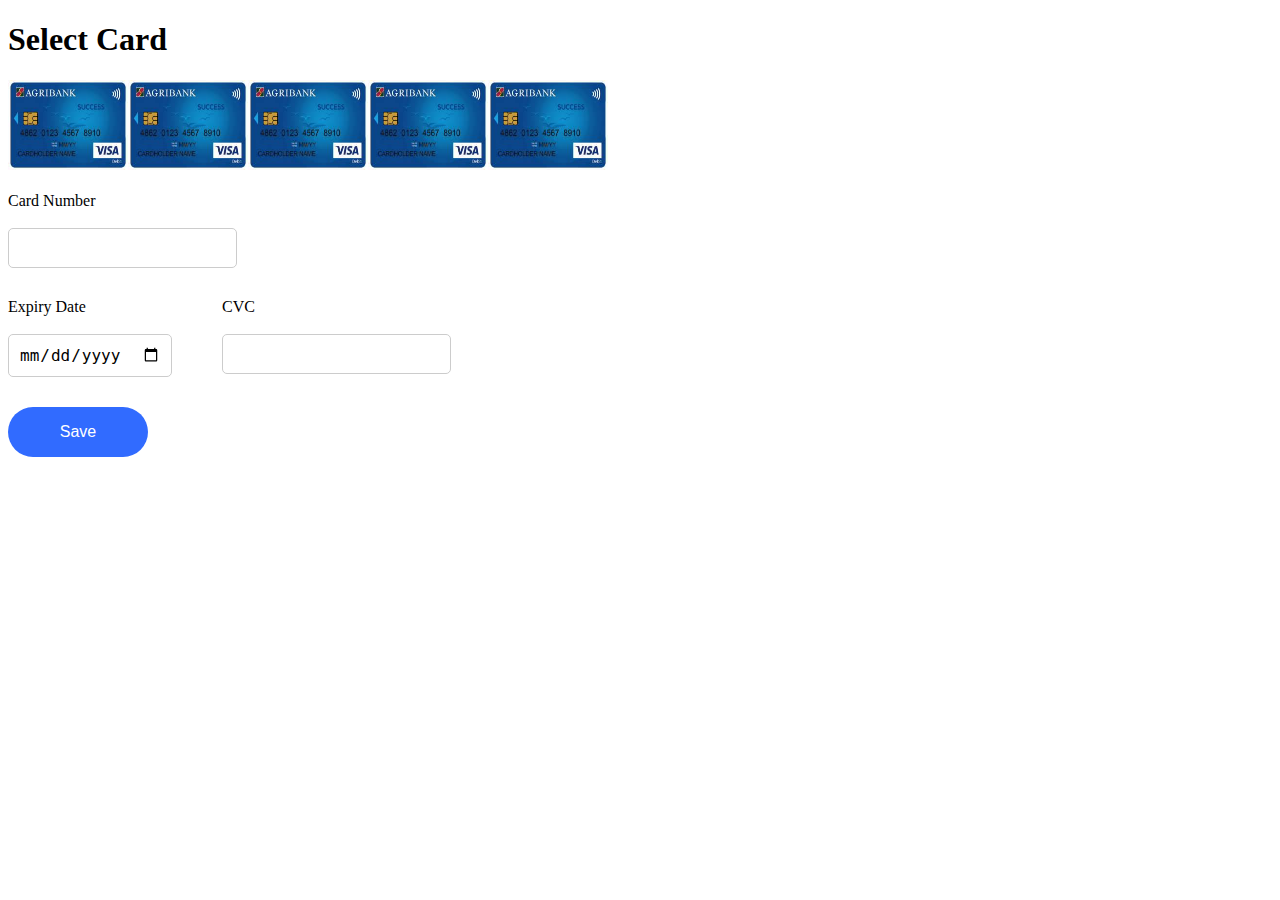
<file: bai10/index.html>
<!DOCTYPE html>
<html lang="en">
<head>
    <meta charset="UTF-8">
    <meta name="viewport" content="width=h1, initial-scale=1.0">
    <title>Document</title>
    <link rel="stylesheet" href="cs.css">
</head>
<body>
    <div>
    <h1>Select Card</h1>
    <div class="content">
        <div>
            <img src="img/tải xuống.jpeg" alt="">
        </div>
        <div>
            <img src="img/tải xuống.jpeg" alt="">
        </div>
        <div>
            <img src="img/tải xuống.jpeg" alt="">
        </div>
        <div>
            <img src="img/tải xuống.jpeg" alt="">
        </div>
        <div>
            <img src="img/tải xuống.jpeg" alt="">
        </div>
        
    </div>
    <div class="" >
        <br><label for="">Card Number</label> <br><br>
        <input class="number" type="number" name="number" id="number" value="5884 6241 4444 3333">
    </div>
    <div class="typple">
        <div>
            <label for="">Expiry Date</label><br><br>
            <input class="number" type="date" name="date" id="date">
        </div>
        <div>
            <label for="">CVC</label> <br><br>
            <input class="number" type="password" name="" id="">
        </div>
    </div>
    <div>
        <button>Save</button>
    </div>
    </div>
</body>
</html>
</file>
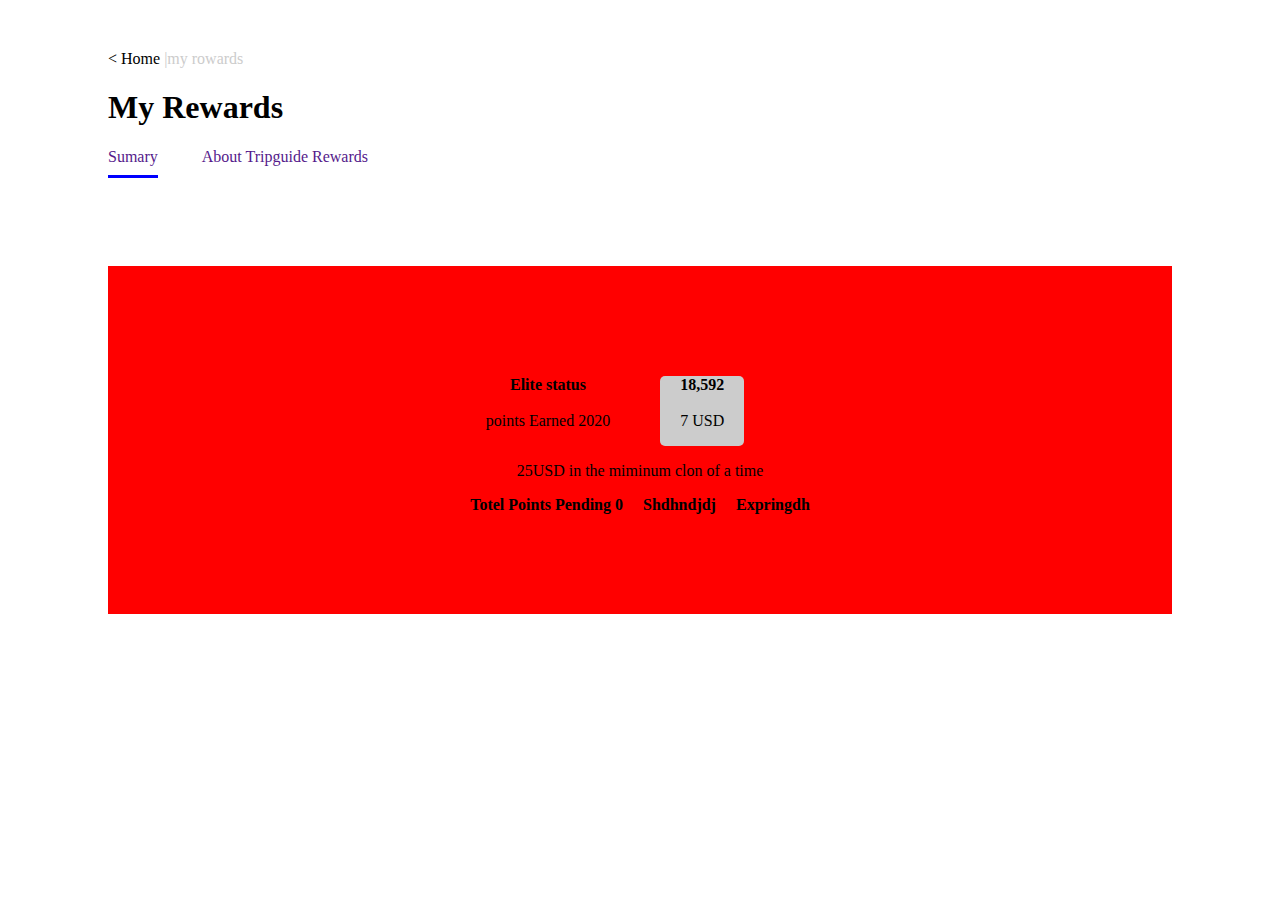
<file: bai11/index.html>
<!DOCTYPE html>
<html lang="en">
<head>
    <meta charset="UTF-8">
    <meta name="viewport" content="width=device-width, initial-scale=1.0">
    <title>Document</title>
    <link rel="stylesheet" href="style.css">
</head>
<body>
    <div class="container">
        <div class="header">
            <div class="hear">
                <a class="ten" href="">< Home</a>
                <a class="anh" href="">|my rowards</a>
            </div>
        </div>
        <div class="section">
            <div class="section-h1">
                <h1>My Rewards</h1>
            </div>
        
        </div>
        <div class="nav">
                <a class="nav-1" href="">Sumary</a>
                <a class="nav-2" href="">About Tripguide Rewards</a>
        </div>
        <div class="slide">
            <div class="slide-1"> 
                <div class="slide-2">
                    <h4>Elite status</h4>
                    <br>
                    <p>points Earned 2020</p>
                </div>
                <div class="slide-3">
                    <h4>18,592</h4>
                    <br>    
                    <p>7 USD</p>
                </div>
            </div>
            
            <p>25USD in the miminum clon of a time</p>
            
            <div class="label1">
                <label for=""><b>Totel Points Pending 0</b></label>&emsp13;&emsp13;&emsp13;
                <label for=""><b>Shdhndjdj</b></label>&emsp13;&emsp13;&emsp13;
                <label for=""><b>Expringdh</b></label>
            </div>
        </div>
        
    </div>

</body>
</html>
</file>
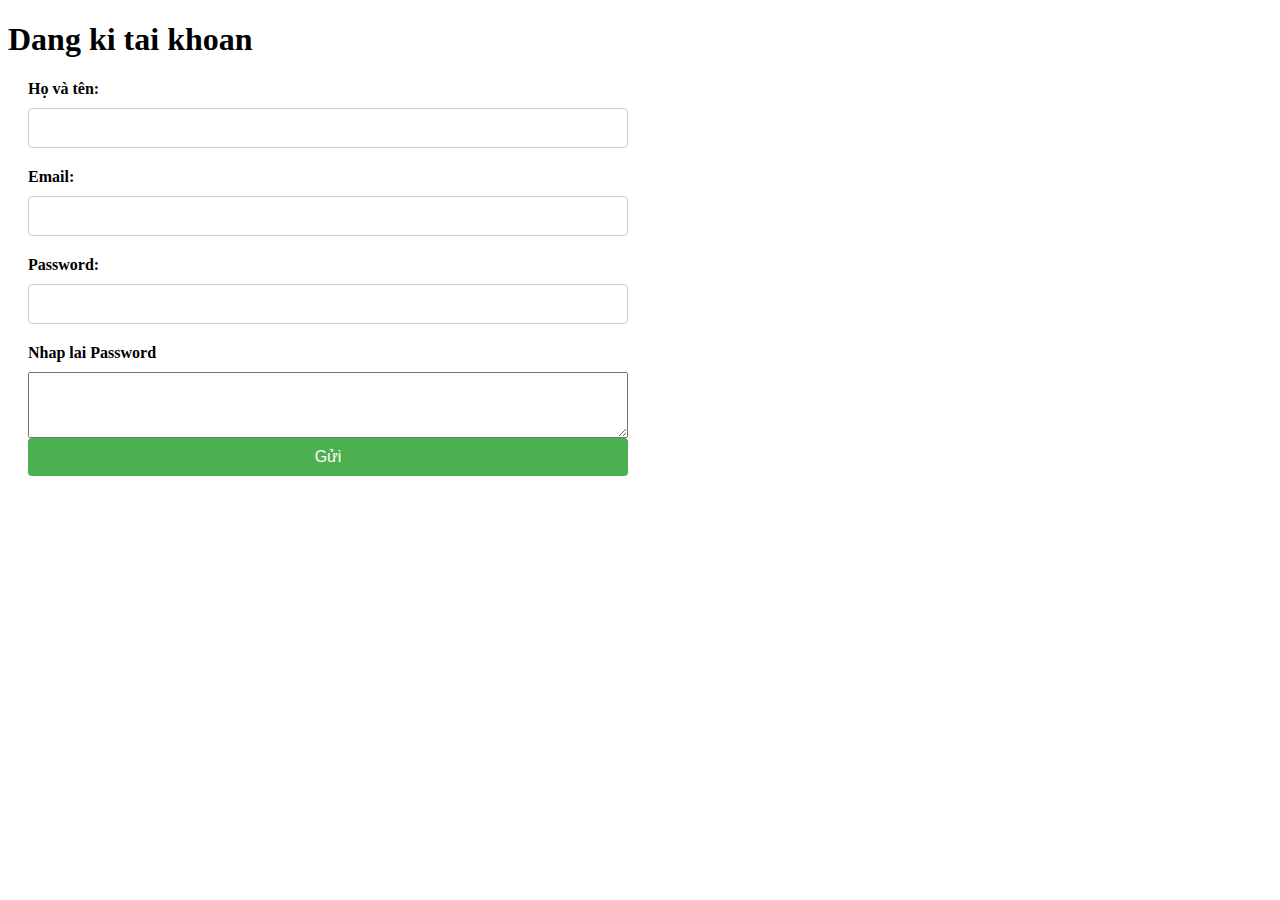
<file: bai13/index.html>
<!DOCTYPE html>
<html>


<head>
    <title>Liên hệ với chúng tôi</title>
</head>
<link rel="stylesheet" href="style.css">

<body>
    <div class="">
        <h1>Dang ki tai khoan</h1>
        <form>
            <label for="name">Họ và tên:</label>
            <input type="text" id="name" name="name" required>
        
        
            <label for="email">Email:</label>
            <input type="email" id="email" name="email" required>
        
        
            <label for="password">Password:</label>
            <input type="password" name="password" id="password" required>
        
        
            <label for="password">Nhap lai Password</label>
            <textarea id="password" name="password" rows="4" required></textarea>
        
        
            <input type="submit" value="Gửi">
        </form>
    </div>
</body>
</file>
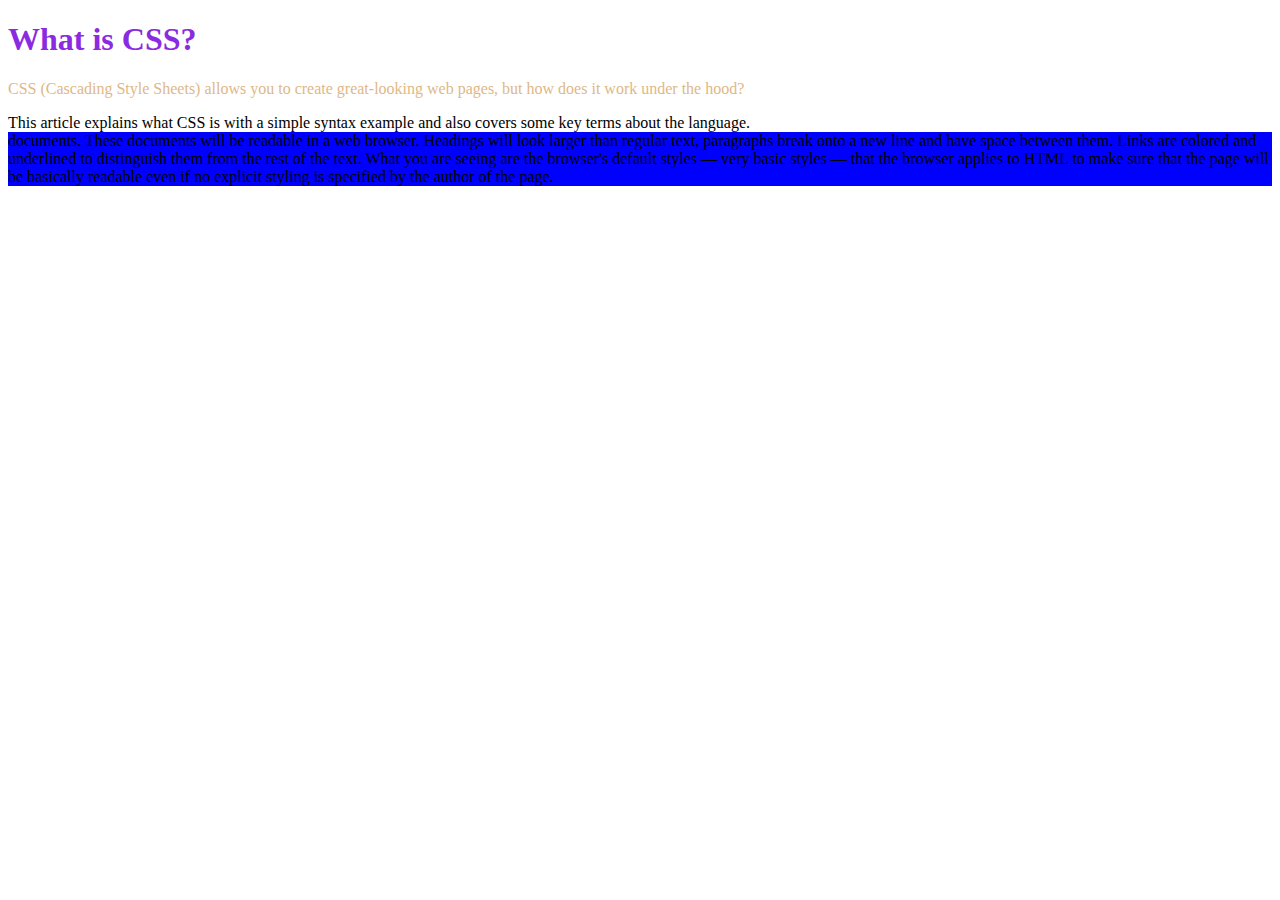
<file: bai14/index.html>
<!DOCTYPE html>
<html lang="en">
<head>
    <meta charset="UTF-8">
    <meta name="viewport" content="width=device-width, initial-scale=1.0">
    <title>Document</title>
    <style>
        h1{
            color: blueviolet;}
        p{ color: burlywood;

            }
            div{
                background-color: blue;
            }
    </style>
</head>
<body>
    <h1>What is CSS?</h1>
    <p>CSS (Cascading Style Sheets) allows you to create great-looking web pages, but how does it work under the hood?</p> 
    This article explains what CSS is with a simple syntax example and also covers some key terms about the language.
    <div>
        documents. These documents will be readable in a web browser. Headings will look larger than regular text, paragraphs
        break onto a new line and have space between them. Links are colored and underlined to distinguish them from the rest of
        the text. What you are seeing are the browser's default styles — very basic styles — that the browser applies to HTML to
        make sure that the page will be basically readable even if no explicit styling is specified by the author of the page.
    </div>
</body>
</html>
</file>
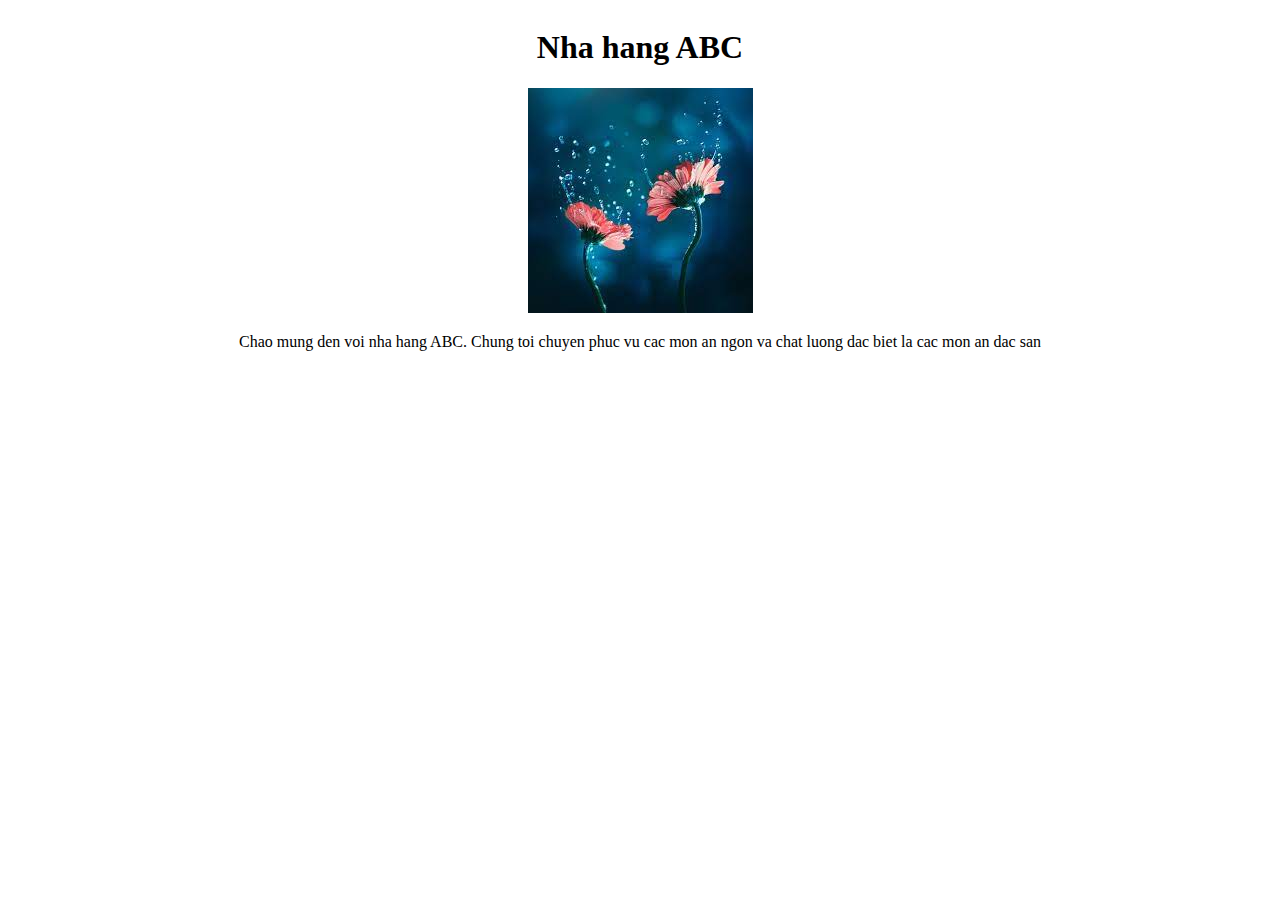
<file: bai15/index.html>
<!DOCTYPE html>
<html lang="en">
<head>
    <meta charset="UTF-8">
    <meta name="viewport" content="width=device-width, initial-scale=1.0">
    <title>Document</title>
    <style>
        section{
            
            align-content: center;
        }
        .main {
            display: flex;
            flex-direction: column;
            align-items: center;
            text-align: center;
        }
    </style>
</head>
<body>
<div class="main">
    <section id="ses">
        <h1>Nha hang ABC</h1>
        <img src="[data-uri]"
            alt="">
                    <p>Chao mung den voi nha hang ABC. Chung toi chuyen phuc vu cac mon an ngon va chat luong dac biet la cac mon an dac
                        san</p>
</div>
</section> 
</body>
</html>
</file>
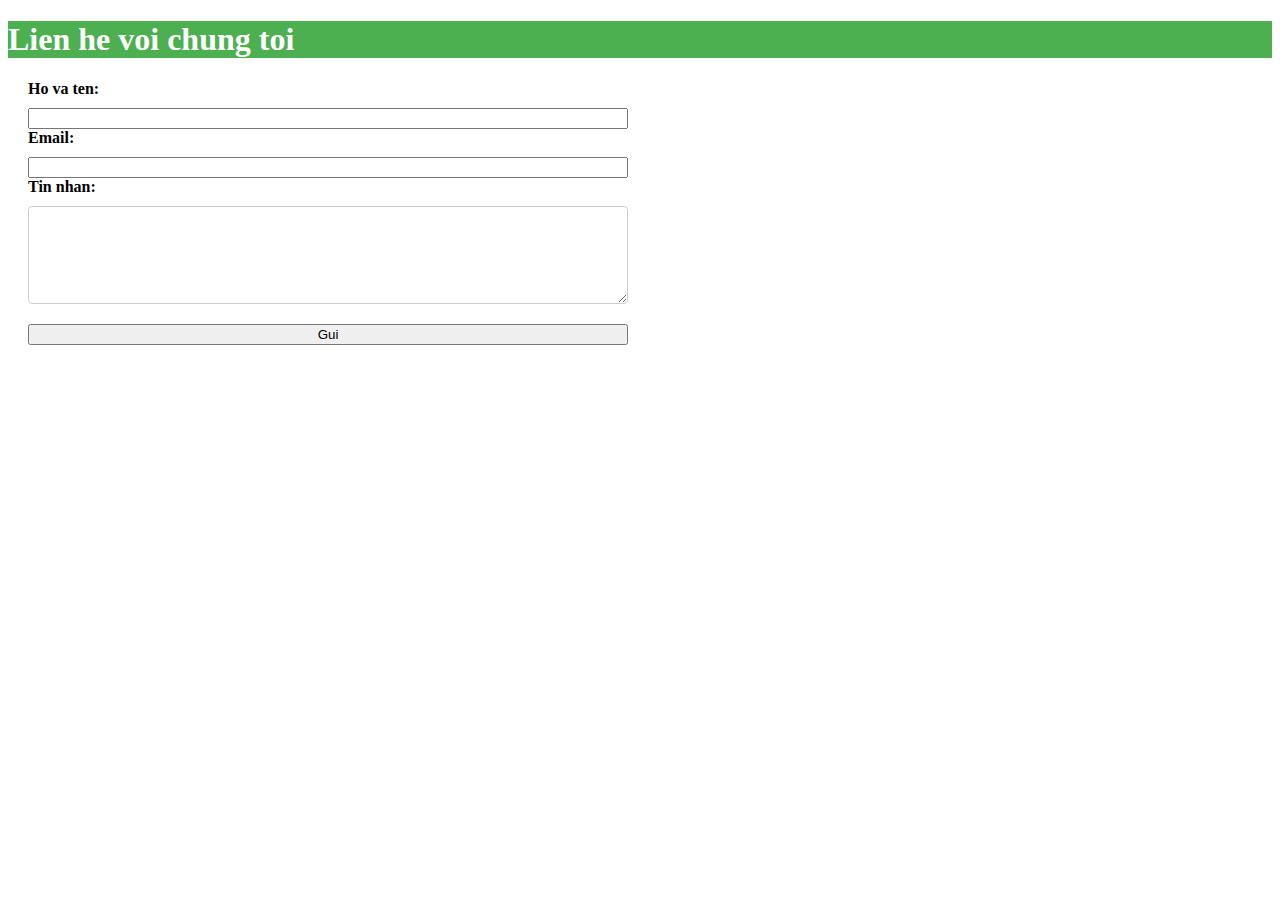
<file: bai3/index.html>
<!DOCTYPE html>
<html lang="en">
<head>
    <meta charset="UTF-8">
    <meta name="viewport" content="width=device-width, initial-scale=1.0">
    <title>Document</title>
    <link rel="stylesheet" href="cs.css">
</head>
<body>
    <h1>Lien he voi chung toi</h1>
    <form action="">
        <label for="name">Ho va ten:</label>
        <input type="name" name="name" id="name" required>
        
        <label for="email">Email:</label>
        <input type="emial" name="email" id="email" required>

        <label for="messenger">Tin nhan:</label>
        <textarea name="messenger" id="messenger" cols="" rows="4" required></textarea>
    
        <input type="submit" name="" id="" value="Gui">
    </form>
</body>
</html>
</file>
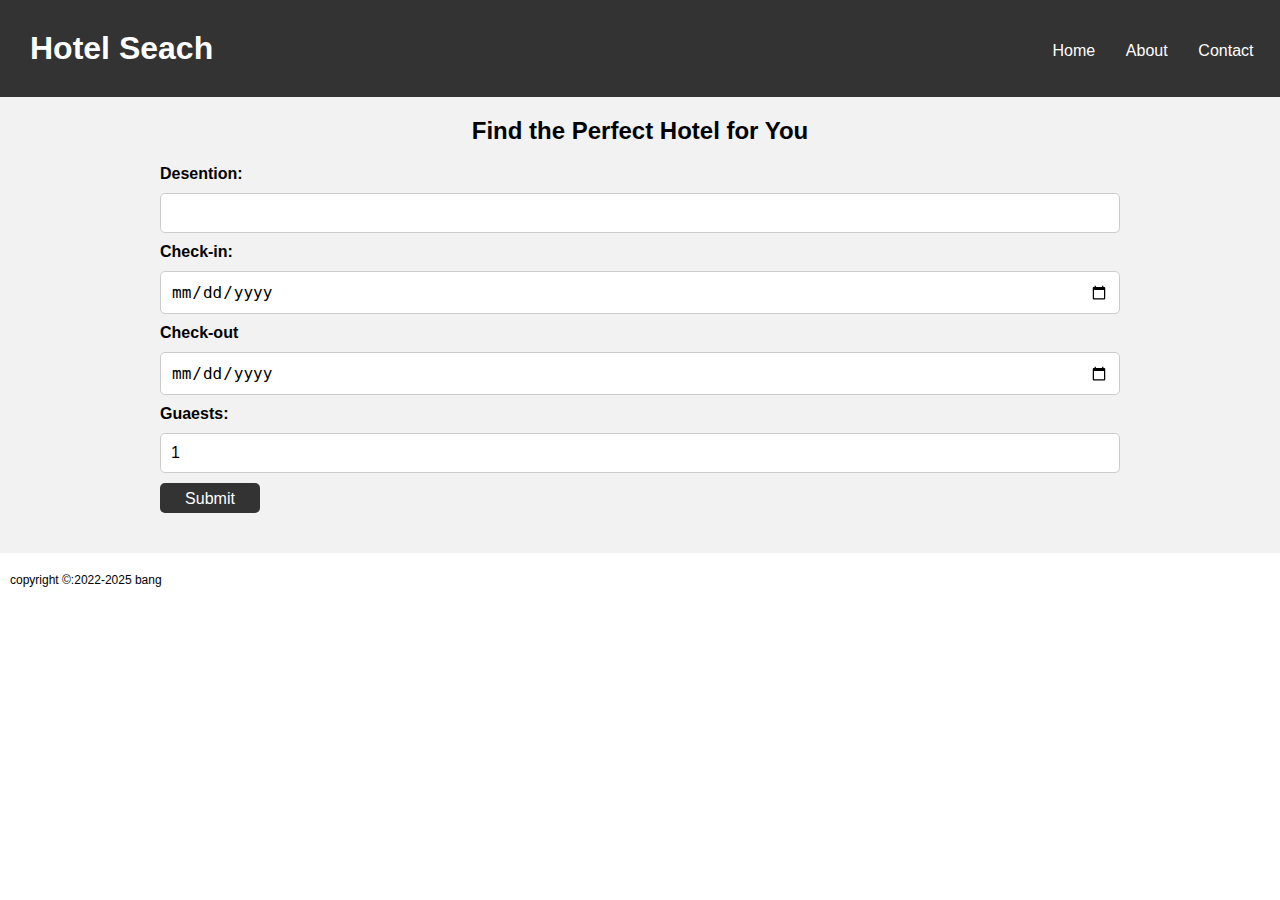
<file: bai5/index.html>
<!DOCTYPE html>
<html lang="en">
<head>
    <meta charset="UTF-8">
    <meta name="viewport" content="width=device-width, initial-scale=1.0">
    <title>Document</title>
    <link rel="stylesheet" href="style.css">
</head>
<body>
   <header>
    <div>
        <h1>Hotel Seach</h1>
        <nav>
            
            <div id="container">
                <ul>
                    <li><a class="" href="">Home</a></li>
                    <li><a class="" href="">&emsp13;&emsp13;About</a></li>
                    <li><a class="" href="">&emsp13;&emsp13;Contact</a></li>
                </ul>
            </div>
        </nav>
    </div>
   </header>
   <div class="action">
    <h2>Find the Perfect Hotel for You</h2>
    <form action="">
        <label for="name">Desention:</label>
        <input type="name" name="name" id="name" required>
        
        <label for="checkin">Check-in:</label>
        <input type="date" name="checkin" id="checkin" required>

        <label for="checkout">Check-out</label>
        <input type="date" name="checkout" id="checkout" required>
        <label for="gua">Guaests:</label>
        <input type="number" value="1" min="1" max="10" required >
    
        <input type="submit" name="" id="" value="Submit">
    </form>
   </div>
   <div id="footer">
    <span>copyright &copy:2022-2025 bang</span>

</div>
</body>
</html>
</file>
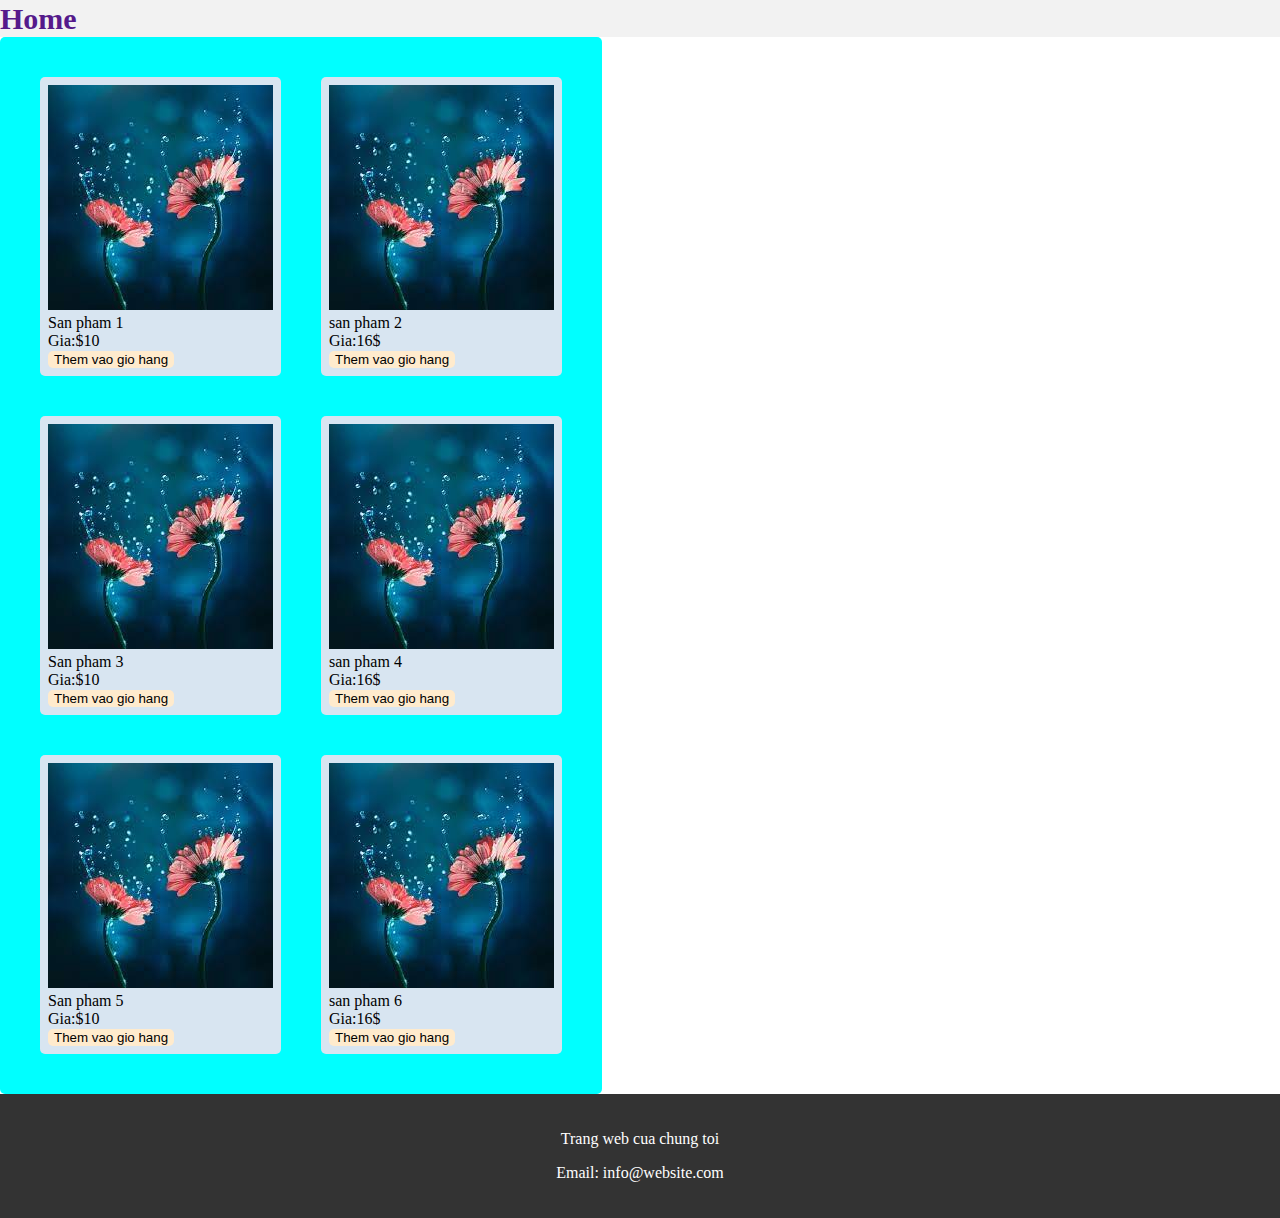
<file: bai6/index.html>
<!DOCTYPE html>
<html lang="en">
<head>
    <meta charset="UTF-8">
    <meta name="viewport" content="width=device-width, initial-scale=1.0">
    <title>Document</title>
    <link rel="stylesheet" href="csss.css">
</head>
<body>
    <div>
        <h1><a href="">Home</a></h1>
<table class="contain" >
    <tr>
        <td>
            <img src="[data-uri]" alt="">
            <br><span>San pham 1</span> <br><span>Gia:$10</span> <br><span><button>Them vao gio hang</button></span>
        </td>
        <td><img src="[data-uri]" alt="">
        <br><span>san pham 2</span><br> <span>Gia:16$</span><br> <button>Them vao gio hang</button></td>
    </tr>
    <tr>
        <td><img src="[data-uri]" alt="">
         <br><span>San pham 3</span> <br><span>Gia:$10</span> <br><span><button>Them vao gio hang</button></span>
        </td>
        <td><img src="[data-uri]" alt="">
        <br><span>san pham 4</span><br> <span>Gia:16$</span><br> <button>Them vao gio hang</button></td>
    </tr>
    <tr>
        <td><img src="[data-uri]" alt="">
         <br><span>San pham 5</span> <br><span>Gia:$10</span> <br><span><button>Them vao gio hang</button></span>
        </td>
        <td><img src="[data-uri]" alt="">
        <br><span>san pham 6</span><br> <span>Gia:16$</span><br> <button>Them vao gio hang</button></td>
    </tr>
    
</table>
    
    <footer>
        <p>Trang web cua chung toi</p>
        <p>Email: info@website.com</p>
    </footer>
</body>
</html>
</file>
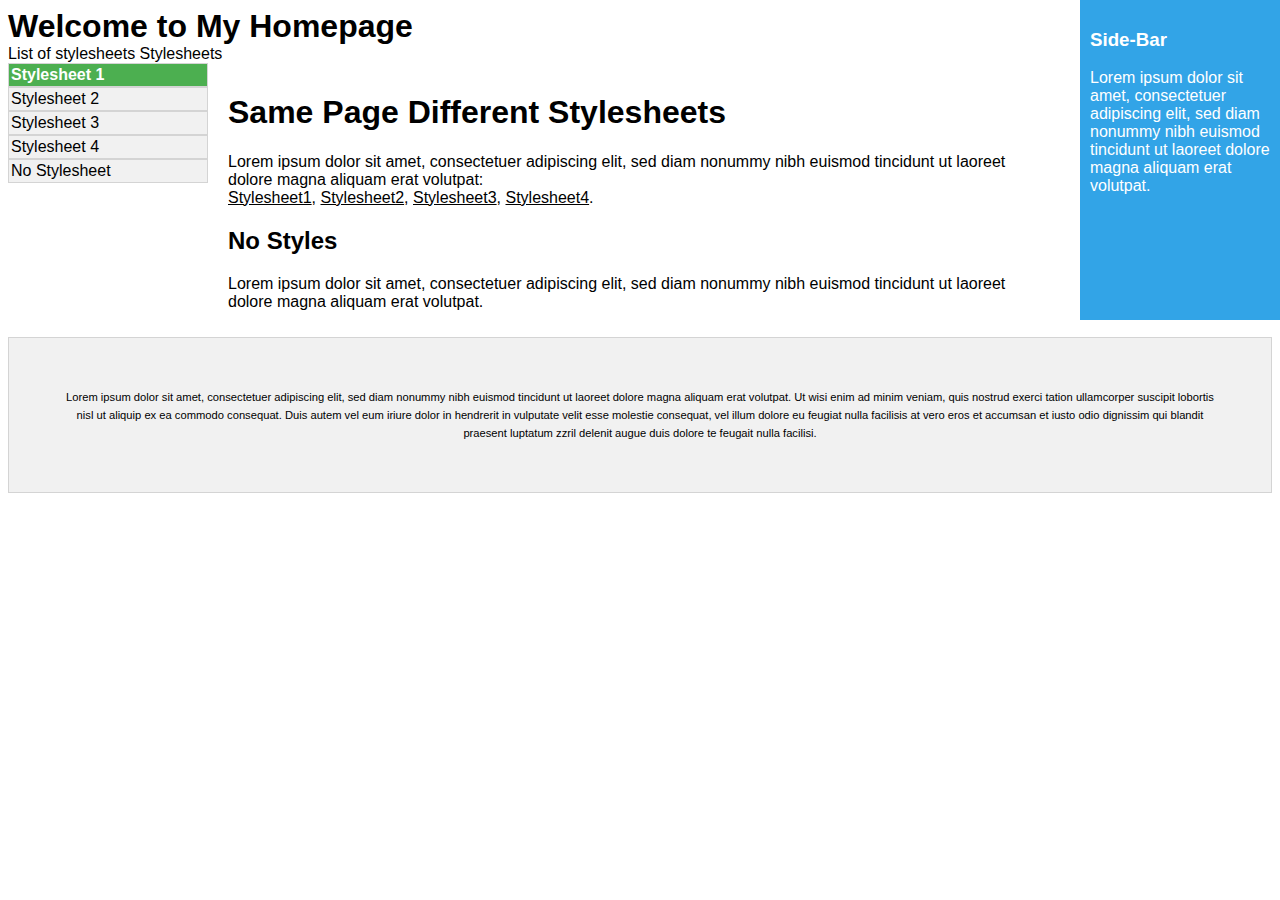
<file: bai7/index.html>
<!DOCTYPE html>
<html lang="en">
<head>
    <meta charset="UTF-8">
    <meta name="viewport" content="width=device-width, initial-scale=1.0">
    <title>Document</title>
    <link rel="stylesheet" href="style.css">
</head>
<body>
    <div class="container wrapper">
        <div id="top">
            <h1>Welcome to My Homepage</h1>
            <p>List of stylesheets Stylesheets</p>
        </div>
        <div class="wrapper">
            <div id="menubar">
                <ul id="menulist">
                    <li class="menuitem">Stylesheet 1
                    <li class="menuitem">Stylesheet 2
                    <li class="menuitem">Stylesheet 3
                    <li class="menuitem">Stylesheet 4
                    <li class="menuitem">No Stylesheet
                </ul>
            </div>
            <div id="main">
                <h1>Same Page Different Stylesheets</h1>
                <p>Lorem ipsum dolor sit amet, consectetuer adipiscing elit, sed diam nonummy nibh euismod tincidunt ut
                    laoreet dolore magna aliquam erat volutpat:<br>
                    <a href="#">Stylesheet1</a>,
                    <a href="#">Stylesheet2</a>,
                    <a href="#">Stylesheet3</a>,
                    <a href="#">Stylesheet4</a>.
                </p>
                <h2>No Styles</h2>
                <p>Lorem ipsum dolor sit amet, consectetuer adipiscing elit, sed diam nonummy nibh euismod tincidunt ut
                    laoreet dolore magna aliquam erat volutpat.</p>
            </div>
            <div id="sidebar">
                <h3>Side-Bar</h3>
                <p>Lorem ipsum dolor sit amet, consectetuer adipiscing elit, sed diam nonummy nibh euismod tincidunt ut
                    laoreet dolore magna aliquam erat volutpat.</p>
            </div>
        </div>
       
        <div id="bottom">
            Lorem ipsum dolor sit amet, consectetuer adipiscing elit, sed diam nonummy nibh euismod tincidunt ut laoreet
            dolore magna aliquam erat volutpat. Ut wisi enim ad minim veniam, quis nostrud exerci tation ullamcorper
            suscipit lobortis nisl ut aliquip ex ea commodo consequat. Duis autem vel eum iriure dolor in hendrerit in
            vulputate velit esse molestie consequat, vel illum dolore eu feugiat nulla facilisis at vero eros et accumsan et
            iusto odio dignissim qui blandit praesent luptatum zzril delenit augue duis dolore te feugait nulla facilisi.
        </div>
     </div>
</body>
</html>
</file>
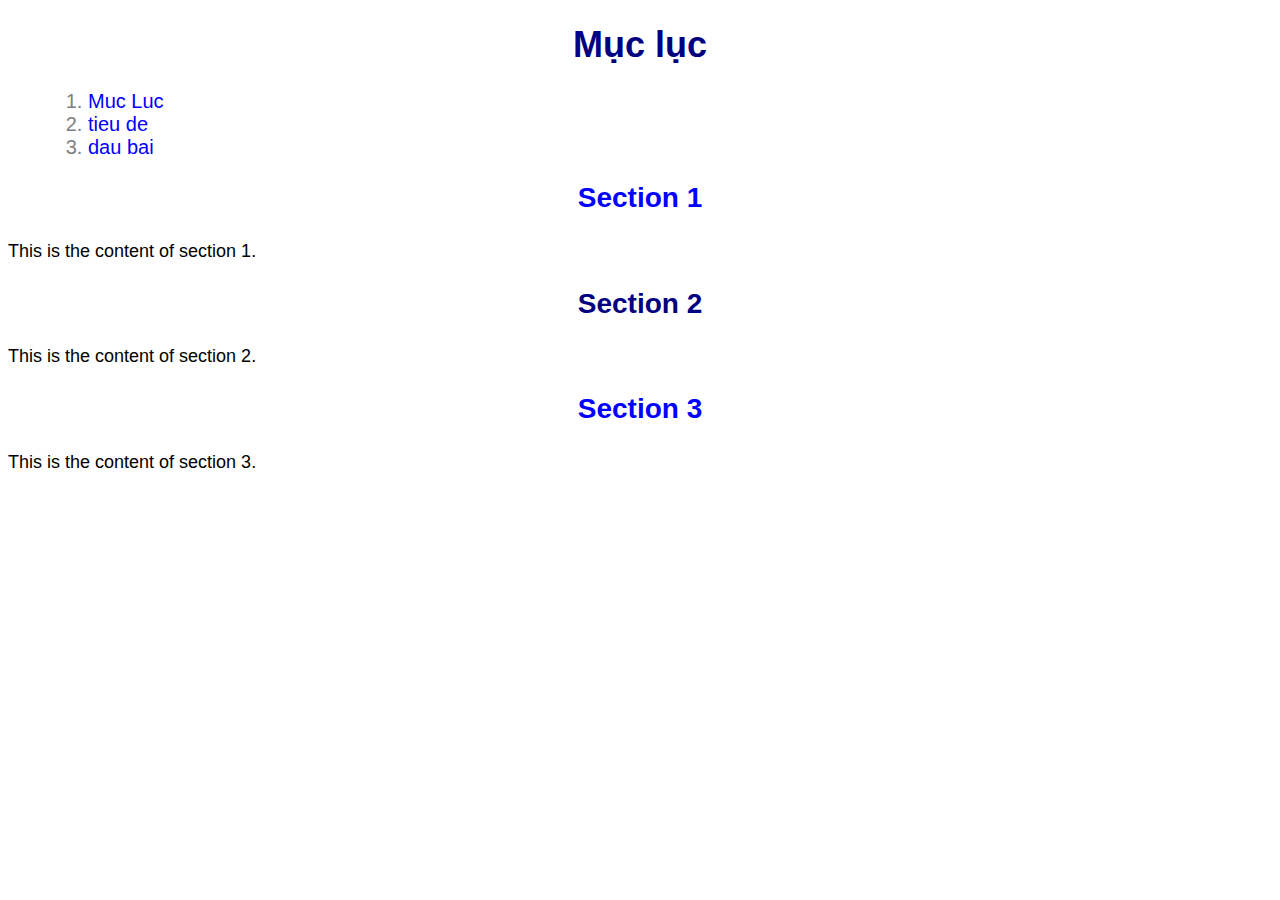
<file: baith1/index.html>
<!DOCTYPE html>
<html>

<head>
    <title>Mục lục</title>
    <style>
       
    </style>
    <link rel="stylesheet" href="cs.css">
    <style>
        section
    </style>
</head>

<body>
    <h1>Mục lục</h1>
    <ol>
        <li><a href="#section1">Muc Luc</a></li>
        <li><a href="#section2">tieu de</a></li>
        <li><a href="#section3">dau bai</a></li>
    </ol>
    <h2 id="section1" style="color: blue;text-align: center;">Section 1</h2>
    <p>This is the content of section 1.</p>
    <h2 id="section2"  style="text-align: center;">Section 2</h2>
    <p>This is the content of section 2.</p>
    <h2 id="section3" style="color: blue;text-align: center;">Section 3</h2>
    <p>This is the content of section 3.</p>
</body>
</file>
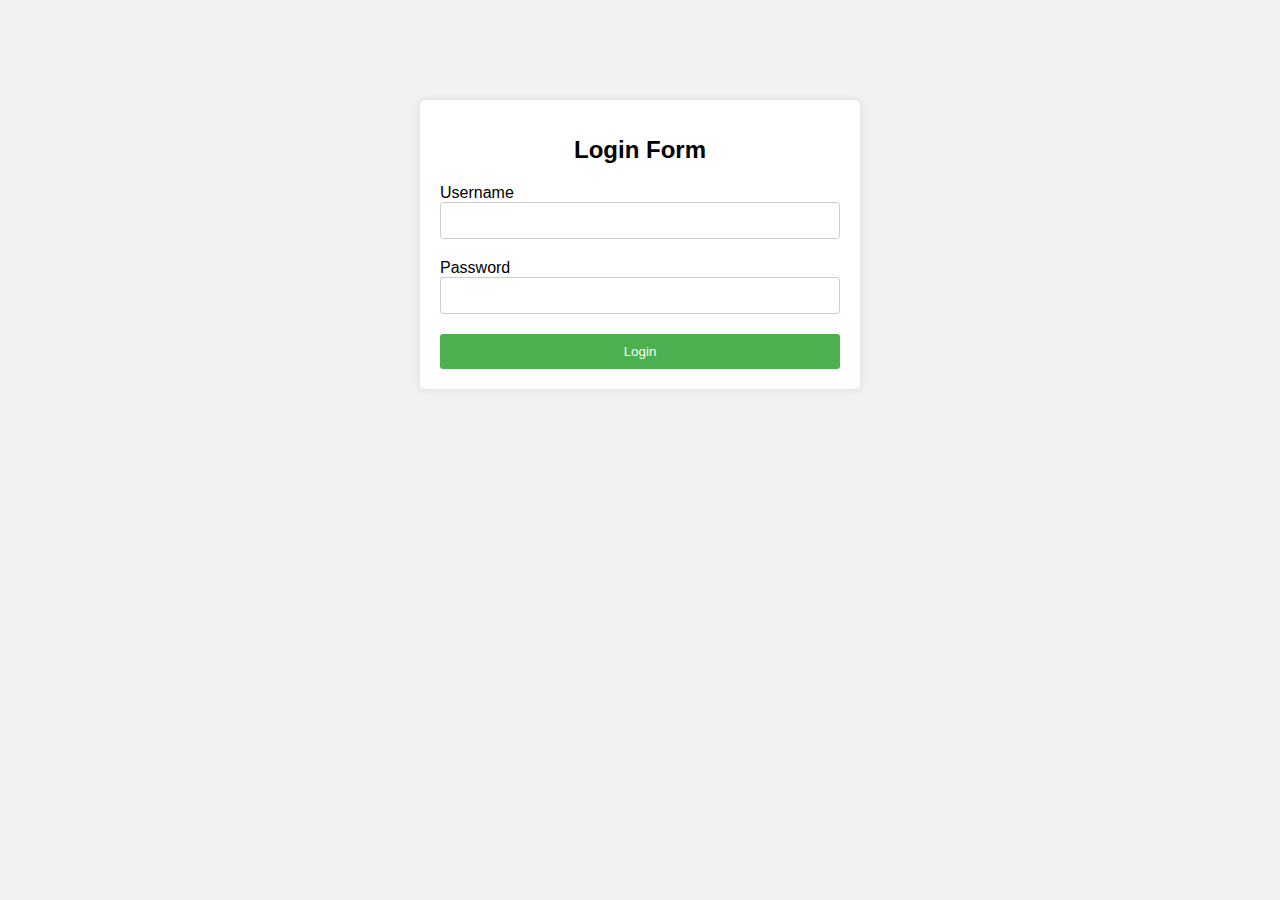
<file: baith1/abc.html>
<!DOCTYPE html>
<html>

<head>
    <title>Login Form</title>
    <style>
        body {
            background-color: #f2f2f2;
            font-family: Arial, sans-serif;
        }

        .container {
            background-color: #fff;
            border-radius: 5px;
            box-shadow: 0px 0px 10px rgba(0, 0, 0, 0.1);
            margin: 100px auto;
            padding: 20px;
            width: 400px;
        }

        h1 {
            font-size: 24px;
            margin-bottom: 20px;
            text-align: center;
        }

        input[type="text"],
        input[type="password"] {
            border-radius: 3px;
            border: 1px solid #ccc;
            padding: 10px;
            width: 100%;
            margin-bottom: 20px;
            box-sizing: border-box;
        }

        input[type="submit"] {
            background-color: #4CAF50;
            border: none;
            color: #fff;
            cursor: pointer;
            padding: 10px;
            width: 100%;
            border-radius: 3px;
        }

        input[type="submit"]:hover {
            background-color: #3e8e41;
        }
    </style>
</head>

<body>
    <div class="container">
        <h1>Login Form</h1>
        <form>
            <label for="username">Username</label>
            <input type="text" id="username" name="username" required>

            <label for="password">Password</label>
            <input type="password" id="password" name="password" required>

            <input type="submit" value="Login">
        </form>
    </div>
</body>

</html>
</file>
<file: bai10/cs.css>
body{
    border-spacing: 40px;
    margin-bottom: 100px;
    
}
.content{
    display: flex;
    /* justify-content: space-between; */
    /* align-items: center; */
}
/* h1{
    text-align: center;
} */
img{
    width: 120px;
    height: 90px;
}
.number{
    padding: 10px;
    border: 1px solid #ccc;
    border-radius: 5px;
    margin-bottom: 30px;
    font-size: 16px;
    outline: none;

        
}


.typple{
    display: flex; 
    gap: 0 50px;
}

.number:focus {
    outline: 2px solid blue;
}
button{
    background-color: rgb(49, 107, 255);
        color: white;
        border: none;
        border-radius: 25px;
        cursor: pointer;
        font-size: 16px;
        height: 50px;
        width: 140px;    
}
</file>
<file: bai11/style.css>
.container{
    margin-left: 100px;
    margin-top: 50px;
    margin-right: 100px;
    margin-bottom: 50px;
    margin: 50px 100px;
}
.hear a{
    text-decoration: none;
}
.nav a{
    text-decoration: none;
}
    
.ten{
    color: black;
}
.anh{
    color: #ccc;
}
.nav-2{
    margin-left: 40px;
}
.nav-1{
    border-bottom: 3px solid blue;
    padding-bottom: 10px;

}
.nav{
    padding-bottom: 100px;
}
.slide{
    background-color: red;
    padding: 100px;
   
}
.slide-1{
    display: flex;
    justify-content: center;
    margin-right: 50px;
    padding-top: 10px;
}
.slide-2 {
    margin-right: 50px;
    text-align: center;
    margin-right: 50px;
    
}
.slide-3{margin-top: 0;
    margin-bottom: 0px;
    background-color: #ccc;
    padding-left: 20px;
    border-radius: 5px;
    padding-right: 20px;

}
.slide-3 p,h4{
    margin: 0;
}
.slide-2 p{
    margin-top: 0;
}
.slide-2 h4{
    margin-top: 0;
}

    
  
p{ 
    text-align: center;
}
.label1{
    text-align: center;
}
</file>
<file: bai13/style.css>
/* Định dạng phần tử form */
form {
    margin: 20px;
    max-width: 600px;
    display: flex;
    flex-direction: column;
    
}


/* Định dạng phần tử input */
label {
    margin-bottom: 10px;
    font-weight: bold;
}


input[type="text"],
input[type="email"],
input[type="number"],
input[type="password"] {
    padding: 10px;
    margin-bottom: 20px;
    border: 1px solid #ccc;
    border-radius: 4px;
    font-size: 16px;
}


input[type="submit"] {
    background-color: #4CAF50;
    color: #fff;
    border: none;
    border-radius: 4px;
    padding: 10px 20px;
    font-size: 16px;
    cursor: pointer;
}
</file>
<file: bai3/cs.css>
/* dinh dang phan tu form */
form{
    margin: 20px;
    max-width: 600px;
    display: flex;
    flex-direction: column;
}
/* dinh dang phan tu input */
label{
    margin-bottom: 10px;
    font-weight: bold;
}

input[type="text"],
input[type="email"],
textarea{
    padding: 10px;
    margin-bottom: 20px;
    border: 1px solid#ccc;
    border-radius: 4px;
    font-size: 16px;
}

input[type="sumit"]{
    background-color: #4caf50;
    color: #fff;
    border: none;
    border-radius: 4px;
    padding: 10px 20px;
    font-size: 16px;
    cursor: pointer;
}
h1{
    background-color:#4caf50;
    color: #fff;
}
</file>
<file: bai5/style.css>
body {
    font-family: Arial, sans-serif;
    margin: 0;
    padding: 0;

  }
  
  header {
    background-color: #333;
    color: white;
    padding: 30px;
  }
  
  header h1 {
    margin: 0;
    font-size: 32px;
    font-weight: bold;
  }
  
  nav ul {
    list-style: none;
    padding: 0;
    display: flex;
    justify-content: center;
    float: right;
    margin: -25px;
    height: 30px;
    width: 20%;
  }
  
  nav li {
    display: inline-block;
    margin-right: 20px;
  }
  
  nav li:last-child {
    margin-right: 0;
  }
  
  nav a {
    color: white;
    text-decoration: none;
    font-size: 16px;
  }
  
  .action {
    background-color: #f2f2f2;
    padding: 20px;
  }
  
  .action h2 {
    margin: 0;
    font-size: 24px;
    font-weight: bold;
    display: flex;
    justify-content: center;
    width: 100%;
    height: 100%;
  }
  
  .action form label {
    display: block;
    margin-bottom: 10px;
    font-weight: bold;
  }
  
  .action form input[type="name"],
  .action form input[type="date"],
  .action form input[type="number"] {
    padding: 10px;
    border: 1px solid #ccc;
    border-radius: 5px;
    margin-bottom: 10px;
    font-size: 16px;
  }
  
  .action form input[type="submit"] {
    background-color: #333;
    color: white;
    padding: 7px;
    border: none;
    border-radius: 5px;
    cursor: pointer;
    font-size: 16px;
    height: 30px;
    width: 100px;
  }
  
  #footer {
    
    color: black;
    padding: 10px;
    font-size: 12px;
  }
  
  #footer {
    display: block;
    margin-top: 10px;
  }
  
    form{
        padding: 20px;
        border-radius: 5px;    
        display: flex;
        flex-direction: column;
        max-width: 960px;
      margin: 0 auto;
    }
</file>
<file: bai6/csss.css>
/* Set the background color of the body */
body {
    background-color:white;
    margin: 0;
    
  }
  a{
    font-size: 30px;
    text-decoration: none;
    
  }
  
  /* Style the header */
  h1{
    background-color: #F2F2F2;
    color: blue;
    margin: 0;

  }
 .contain{
    border-spacing: 40px;
   background-color: aqua;
   border-radius: 5px;
    
 }
 tr{
  background-color:rgb(216, 229, 241);
  
 }
 button{
  background-color: blanchedalmond;
  border-radius: 5px;
  border:0px;
 }

  
  /* Style the footer */
  footer {
    background-color: #333;
    color: white;
    padding: 20px;
    text-align: center;
  }

  td {
    padding: 8px;
    border-radius: 5px;
  }
</file>
<file: bai7/style.css>
body{
    font-family: Arial, Helvetica, sans-serif;
}
#container {
       width: 100%;
       overflow: hidden;
   }
   #menubar {
       width: 200px;
       float: left
   }

   #main {
       padding: 10px;
       margin: 0 210px;
   }

   #sidebar {
       background-color: #32a4e7;
       color: #ffffff;
       padding: 10px;
       width: 180px;
       height: 300px;
       bottom: 0;
       top: 0;
       right: 0;
       position: absolute;
   }

   #bottom {
       border: 1px solid #d4d4d4;
       background-color: #f1f1f1;
       text-align: center;
       padding: 50px;
       font-size: 70%;
       line-height: 18px;
   }

   #top h1, #top p, #menulist {
       margin: 0;
       padding: 0;
   }

   .menuitem {
       background-color: #f1f1f1;
       border: 1px solid #d4d4d4;
       list-style-type: none;
       padding: 2px;
       cursor: pointer;
   }

   .menuitem:hover {
       background-color: #ffffff;
   }

   .menuitem:first-child {
       background-color: #4CAF50;
       color: white;
       font-weight: bold;
   }

   a {
       color: #000000;
       text-decoration: underline;
   }

   a:hover {
       text-decoration: none;
   }

   @media (max-width: 800px) {
       #sidebar {
           width: auto;
           position: relative;
       }

       #main {
           margin-right: 0;
       }

   }

   @media (max-width: 600px) {
       #menubar {
           width: auto;
           float: none;
       }

       #main {
           margin: 0;
       }
}
</file>
<file: baith1/cs.css>
/* Định dạng tiêu đề h1 */
h1 {
    text-align: center;
    font-size: 36px;
    color: navy;
    font-family: Arial, sans-serif;
}

/* Định dạng danh sách liên kết */
ol {
    margin-left: 40px;
    font-size: 20px;
    color: gray;
    font-family: Arial, sans-serif;
}

/* Định dạng các phần tử h2 */
h2 {
    text-align: center;
    font-size: 28px;
    color: navy;
    font-family: Arial, sans-serif;
}

/* Định dạng phần nội dung */
p {
    font-size: 18px;
    line-height: 1.5;
    color: black;
    font-family: Arial, sans-serif;
}

/* Định dạng liên kết */
a {
    color: blue;
    text-decoration: none;
}

/* Định dạng liên kết khi hover */
a:hover {
    text-decoration: underline;
}
</file>
